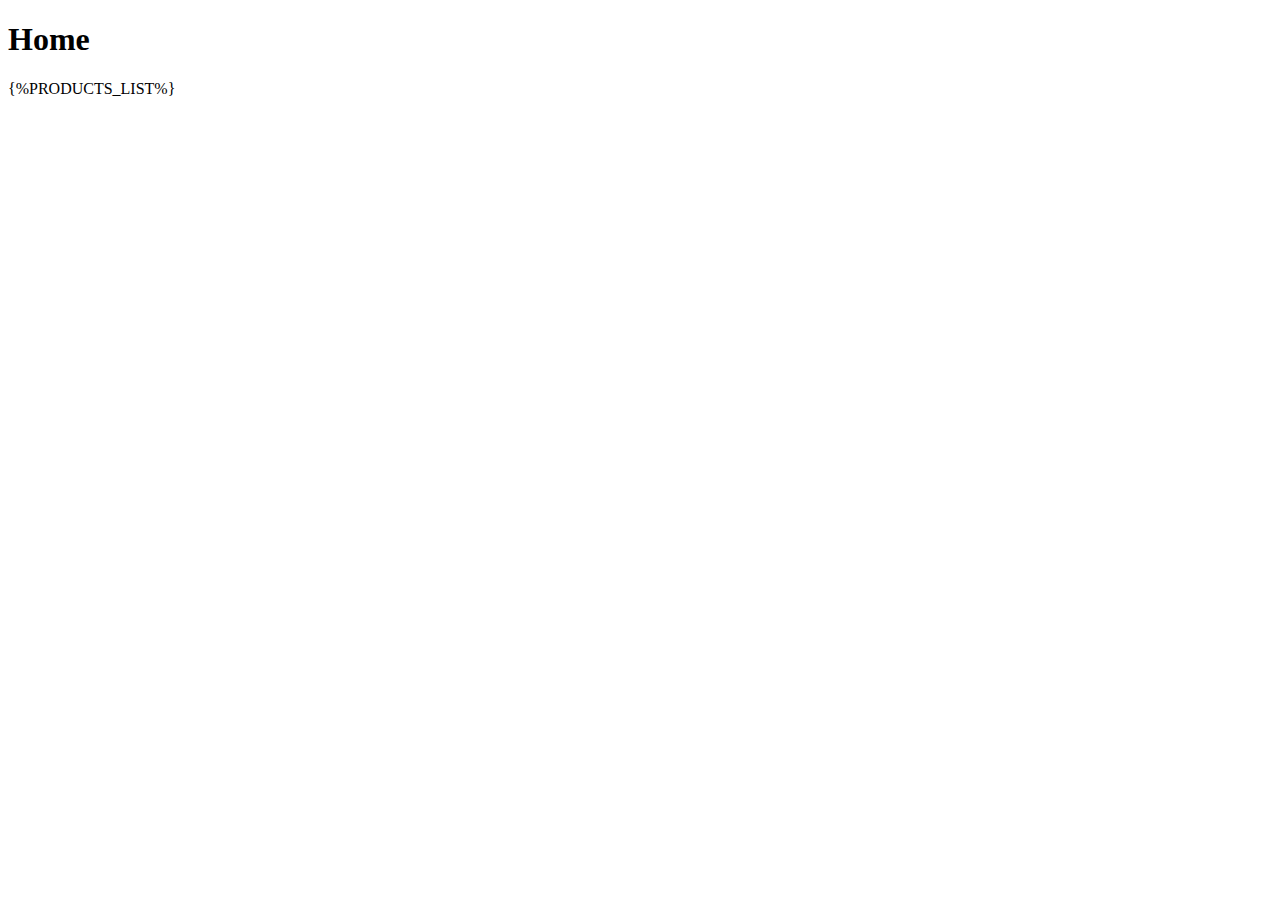
<file: templates/template-overview.html>
<!DOCTYPE html>
<html lang="en">
  <head>
    <meta charset="UTF-8" />
    <meta name="viewport" content="width=device-width, initial-scale=1.0" />
    <meta http-equiv="X-UA-Compatible" content="ie=edge" />

    <title>Home // Jam Good!</title>
  </head>

  <body>
    <div class="container">
      <h1>Home</h1>

      <div class="list-container">
        {%PRODUCTS_LIST%}
      </div>
    </div>
  </body>
</html>
</file>
